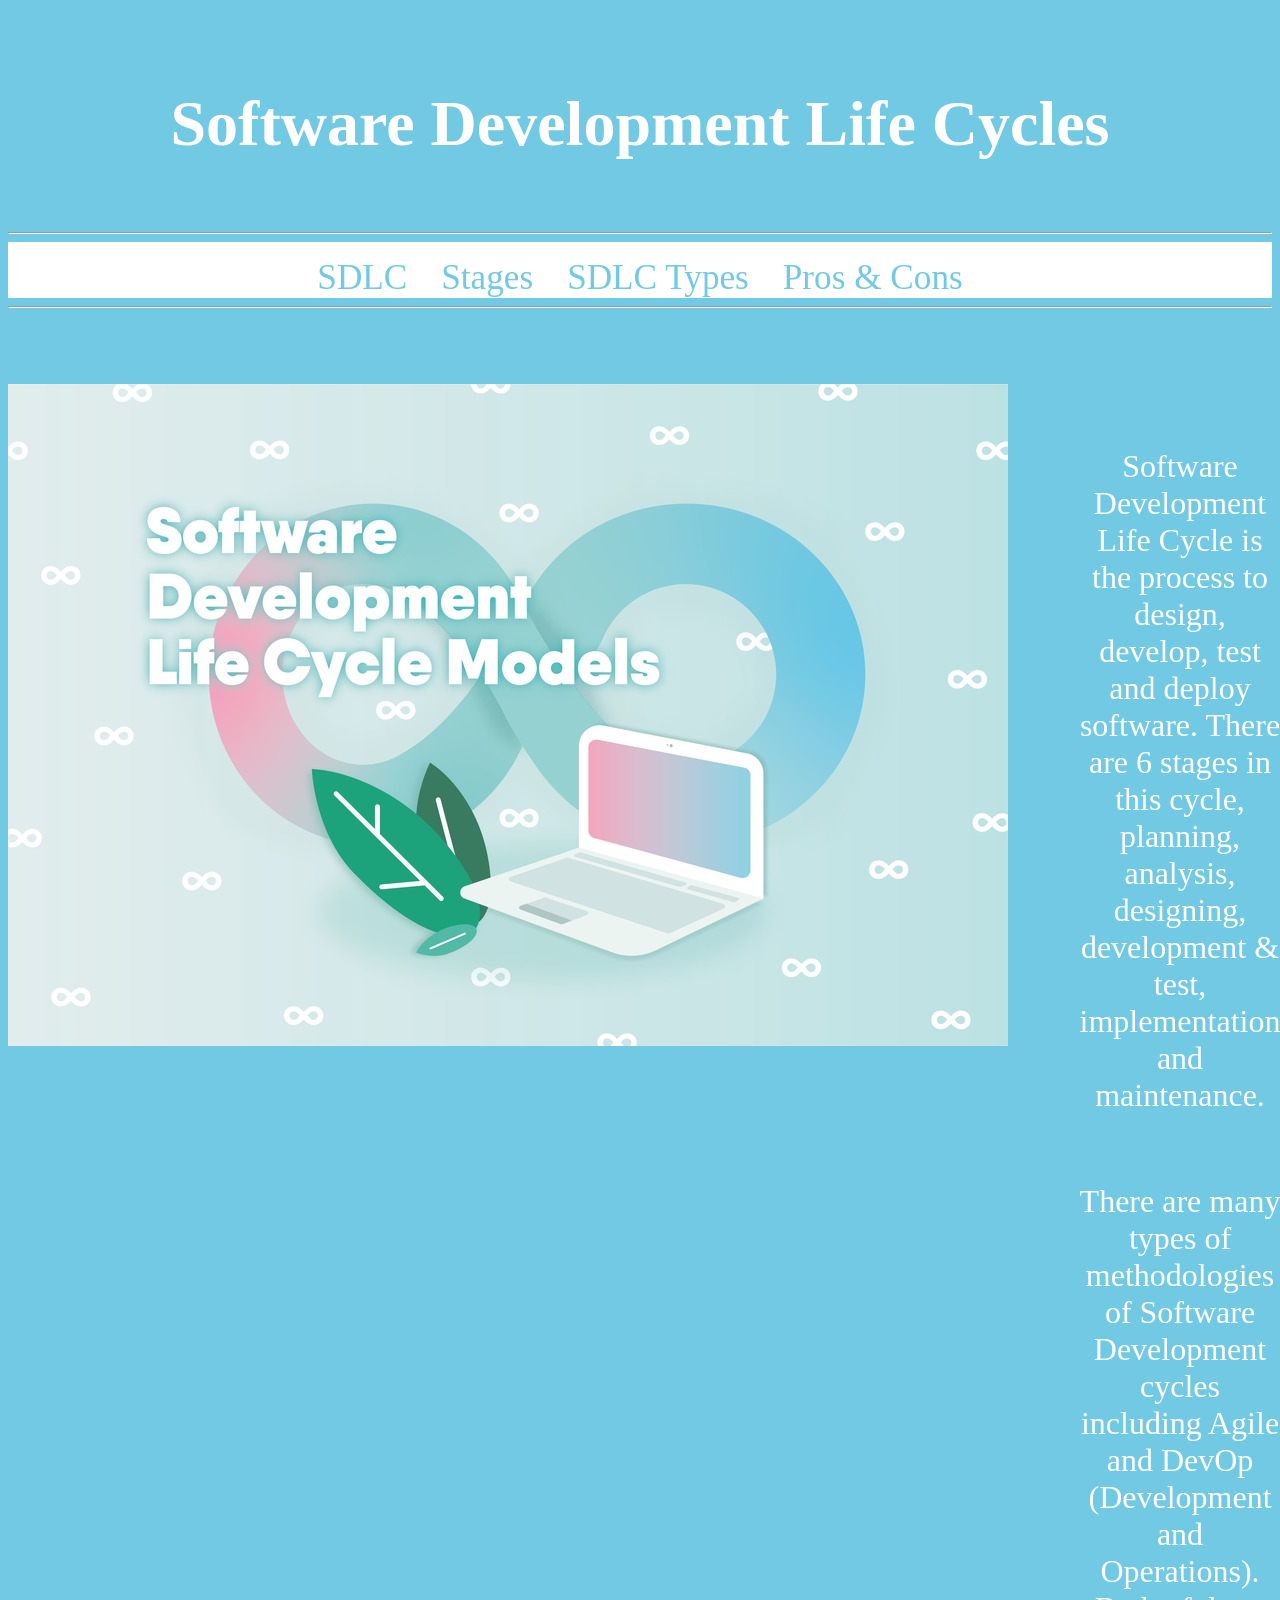
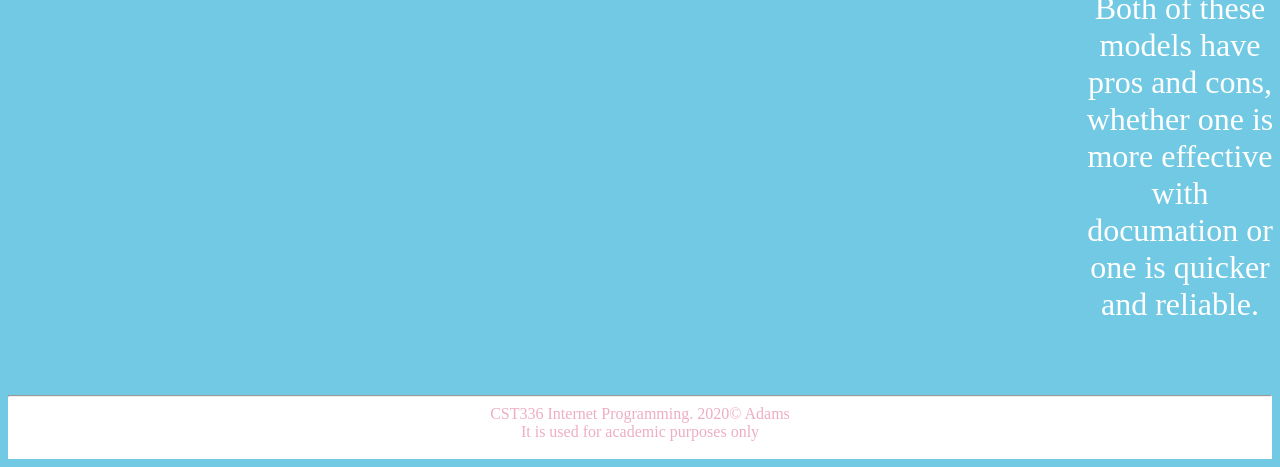
<file: index.html>
<!DOCTYPE html>
<html>
    <head>
        <meta charset="utf-8" />
        <title> Software Development Life Cycles </title>
        <link href="css/style.css" rel="stylesheet" type="text/css" />
    </head>
    <body>
        <div class=header>
            <header>
                <h1> Software Development Life Cycles </h1>
            </header>
        </div> 
        <hr>
        
        <div class=nav>
            <nav>
                <a href="index.html" id="home">SDLC</a>
                <a href="stages.html">Stages</a>
                <a href="types.html">SDLC Types</a>
                <a href="proscons.html">Pros & Cons</a>
            </nav>
        </div>
        <hr>
        <br /><br />
        
        <main>
            <figure>
                <img src="img/sdlc-models.jpg" alt="sdlc-models" />
            </figure>
            <br /><br />
            <section>
                <p> Software Development Life Cycle is the process to design, develop, test and deploy 
                software. There are 6 stages in this cycle, planning, analysis, designing, development 
                & test, implementation and maintenance. <br /> <br />
                <p/>
                
                <p>There are many types of methodologies of Software 
                Development cycles including Agile and DevOp (Development and Operations). Both of these 
                models have pros and cons, whether one is more effective with documation or one is 
                quicker and reliable.
                </p>
                
            </section>
        </main>

        <footer>
            <hr>
            
            CST336 Internet Programming. 2020&copy; Adams<br />
            It is used for academic purposes only <br /><br />
            
        </footer>
        <!-- closing footer -->
        
    </body>
    <!-- closing body -->

</html>
</file>
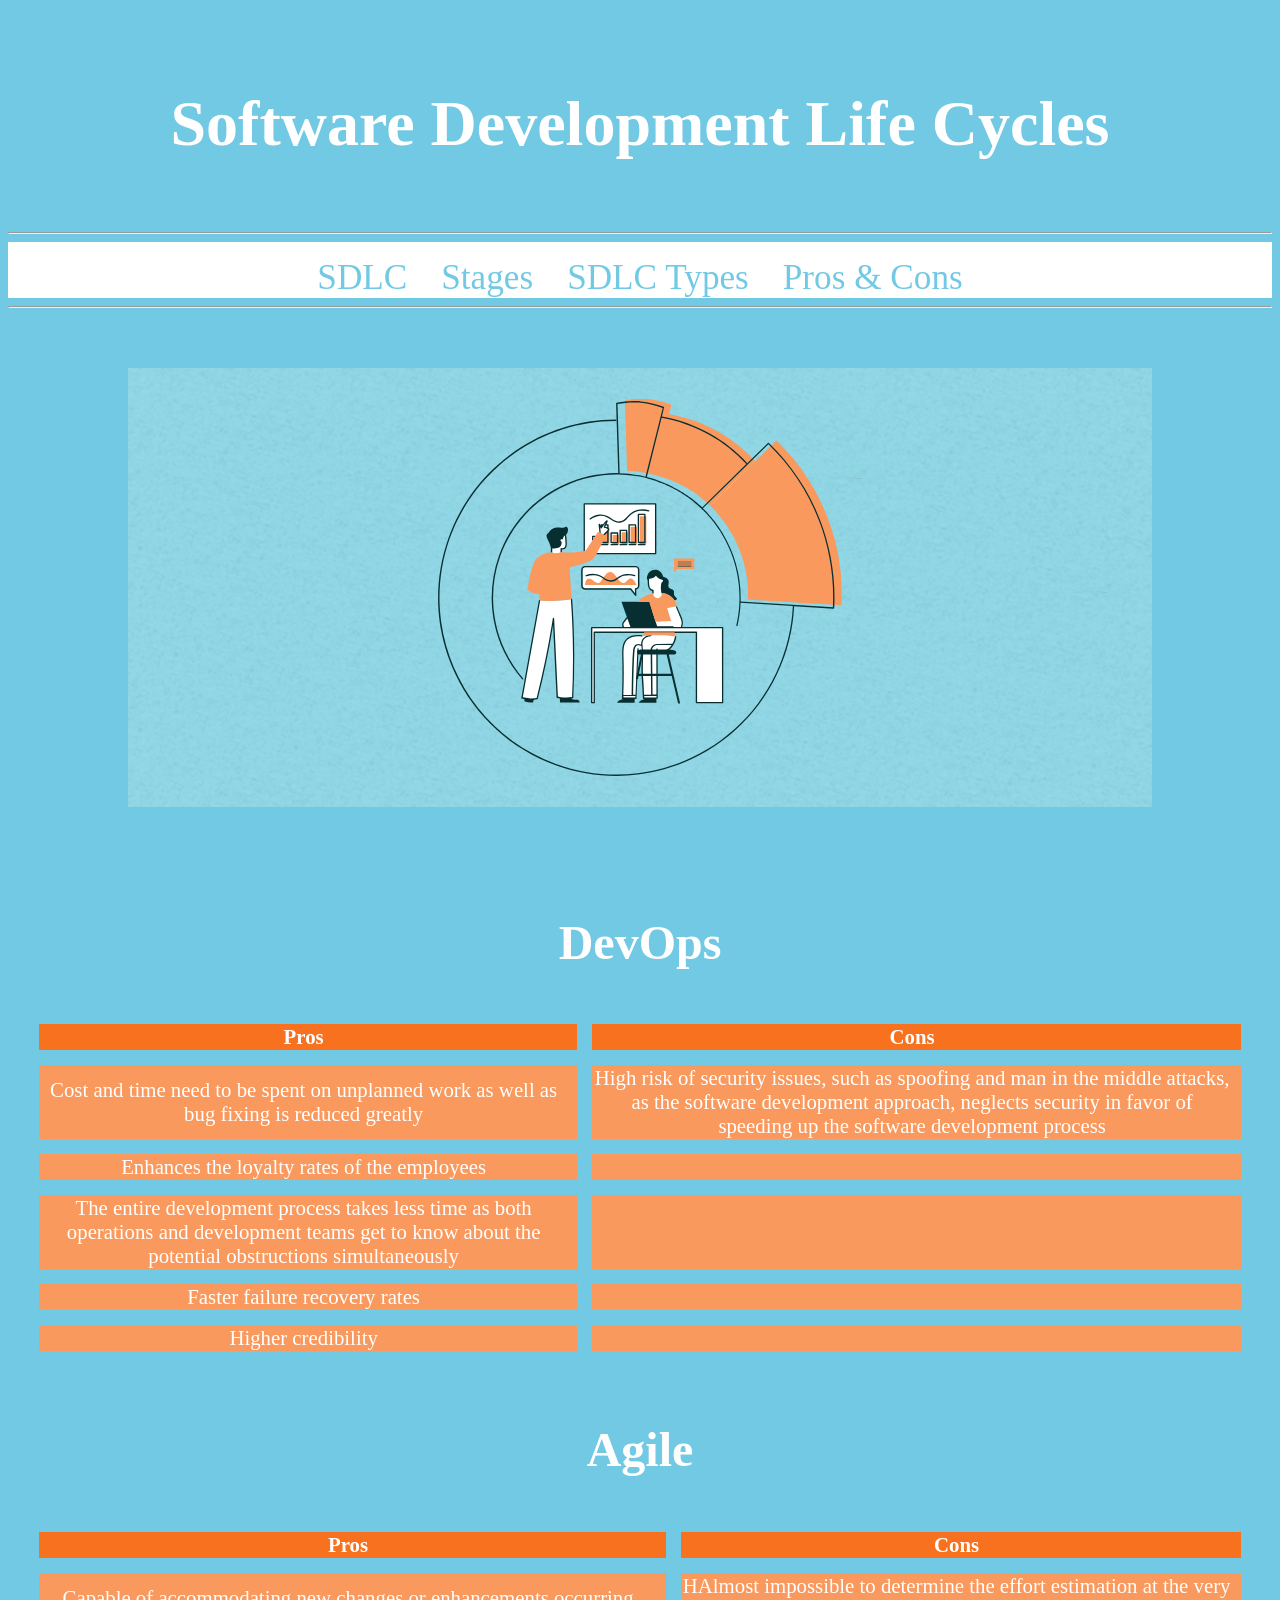
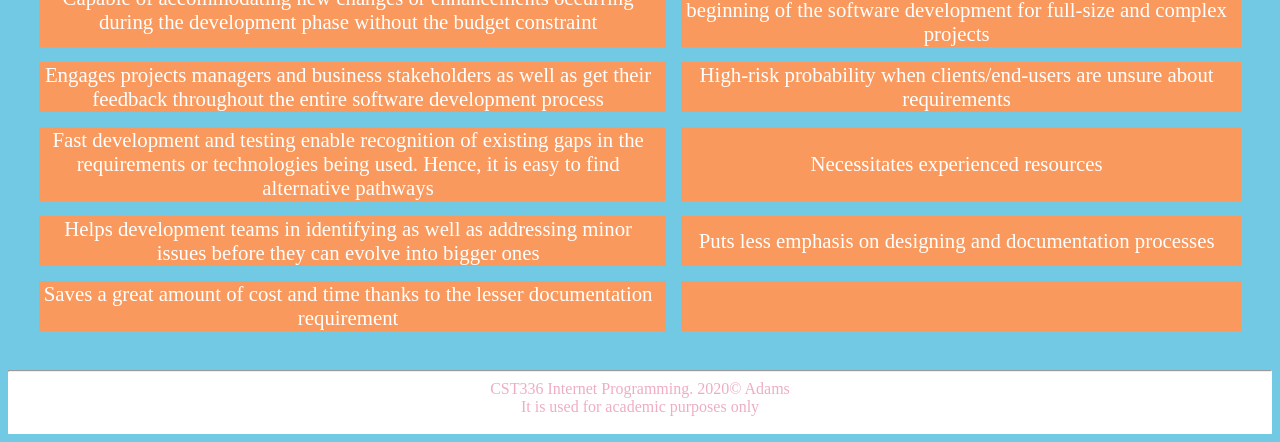
<file: proscons.html>
<!DOCTYPE html>
<html>
    <head>
        <meta charset="utf-8" />
        <title> Software Development Life Cycles </title>
        <link href="css/style.css" rel="stylesheet" type="text/css" />
    </head>
    <body>
        <div class=header>
            <header>
                <h1> Software Development Life Cycles </h1>
            </header>
        </div> 
        <hr>
        
        <div class=nav>
            <nav>
                <a href="index.html" id="home">SDLC</a>
                <a href="stages.html">Stages</a>
                <a href="types.html">SDLC Types</a>
                <a href="proscons.html">Pros & Cons</a>
            </nav>
        </div>
        <hr>
        <br /><br />
        <figure class=pic_header>
                <img src="img/software-development-life-cycle.png" alt="sdlc-models" />
            </figure>
        <section id=pro_section>
            <div>
            <!--<h1 style="font-size:3em" > DevOps</h1>-->
            <h1 style="font-size:3em" > DevOps</h1>
            <table>
                <tr id="table-header">
                    <td><strong>Pros</strong></td>
                    <td><strong>Cons</strong></td>
                </tr>
                <tr class="table-row">
                    <td>Cost and time need to be spent on unplanned work as well as bug fixing is reduced greatly</td>
                    <td>High risk of security issues, such as spoofing and man in the middle attacks, as the software development approach, neglects security in favor of speeding up the software development process</td>
                </tr>
                <tr class="table-row">
                    <td>Enhances the loyalty rates of the employees</td>
                    <td></td>
                </tr>
                <tr class="table-row">
                    <td>The entire development process takes less time as both operations and development teams get to know about the potential obstructions simultaneously</td>
                    <td></td>
                </tr>
                <tr class="table-row">
                    <td>Faster failure recovery rates</td>
                    <td></td>
                </tr>
                <tr class="table-row">
                    <td>Higher credibility</td>
                    <td></td>
                </tr>
            </table>
            </div>
            
            <div>
            <h1 style="font-size:3em"> Agile</h1>
            <!--<h1 style="font-size:3em"> Agile</h1>-->
            <table>
                <tr id="table-header">
                    <td><strong>Pros</strong></td>
                    <td><strong>Cons</strong></td>
                </tr>
                <tr class="table-row">
                    <td>Capable of accommodating new changes or enhancements occurring during the development phase without the budget constraint</td>
                    <td>HAlmost impossible to determine the effort estimation at the very beginning of the software development for full-size and complex projects</td>
                </tr>
                <tr class="table-row">
                    <td>Engages projects managers and business stakeholders as well as get their feedback throughout the entire software development process</td>
                    <td>High-risk probability when clients/end-users are unsure about requirements</td>
                </tr>
                <tr class="table-row">
                    <td>Fast development and testing enable recognition of existing gaps in the requirements or technologies being used. Hence, it is easy to find alternative pathways</td>
                    <td>Necessitates experienced resources</td>
                </tr>
                <tr class="table-row">
                    <td>Helps development teams in identifying as well as addressing minor issues before they can evolve into bigger ones</td>
                    <td>Puts less emphasis on designing and documentation processes</td>
                </tr>
                <tr class="table-row">
                    <td>Saves a great amount of cost and time thanks to the lesser documentation requirement</td>
                    <td></td>
                </tr>
            </table>
            </div>
        </section>

        <footer>
            <hr>
            
            CST336 Internet Programming. 2020&copy; Adams<br />
            It is used for academic purposes only <br /><br />
            
        </footer>
        <!-- closing footer -->
        
    </body>
    <!-- closing body -->

</html>
</file>
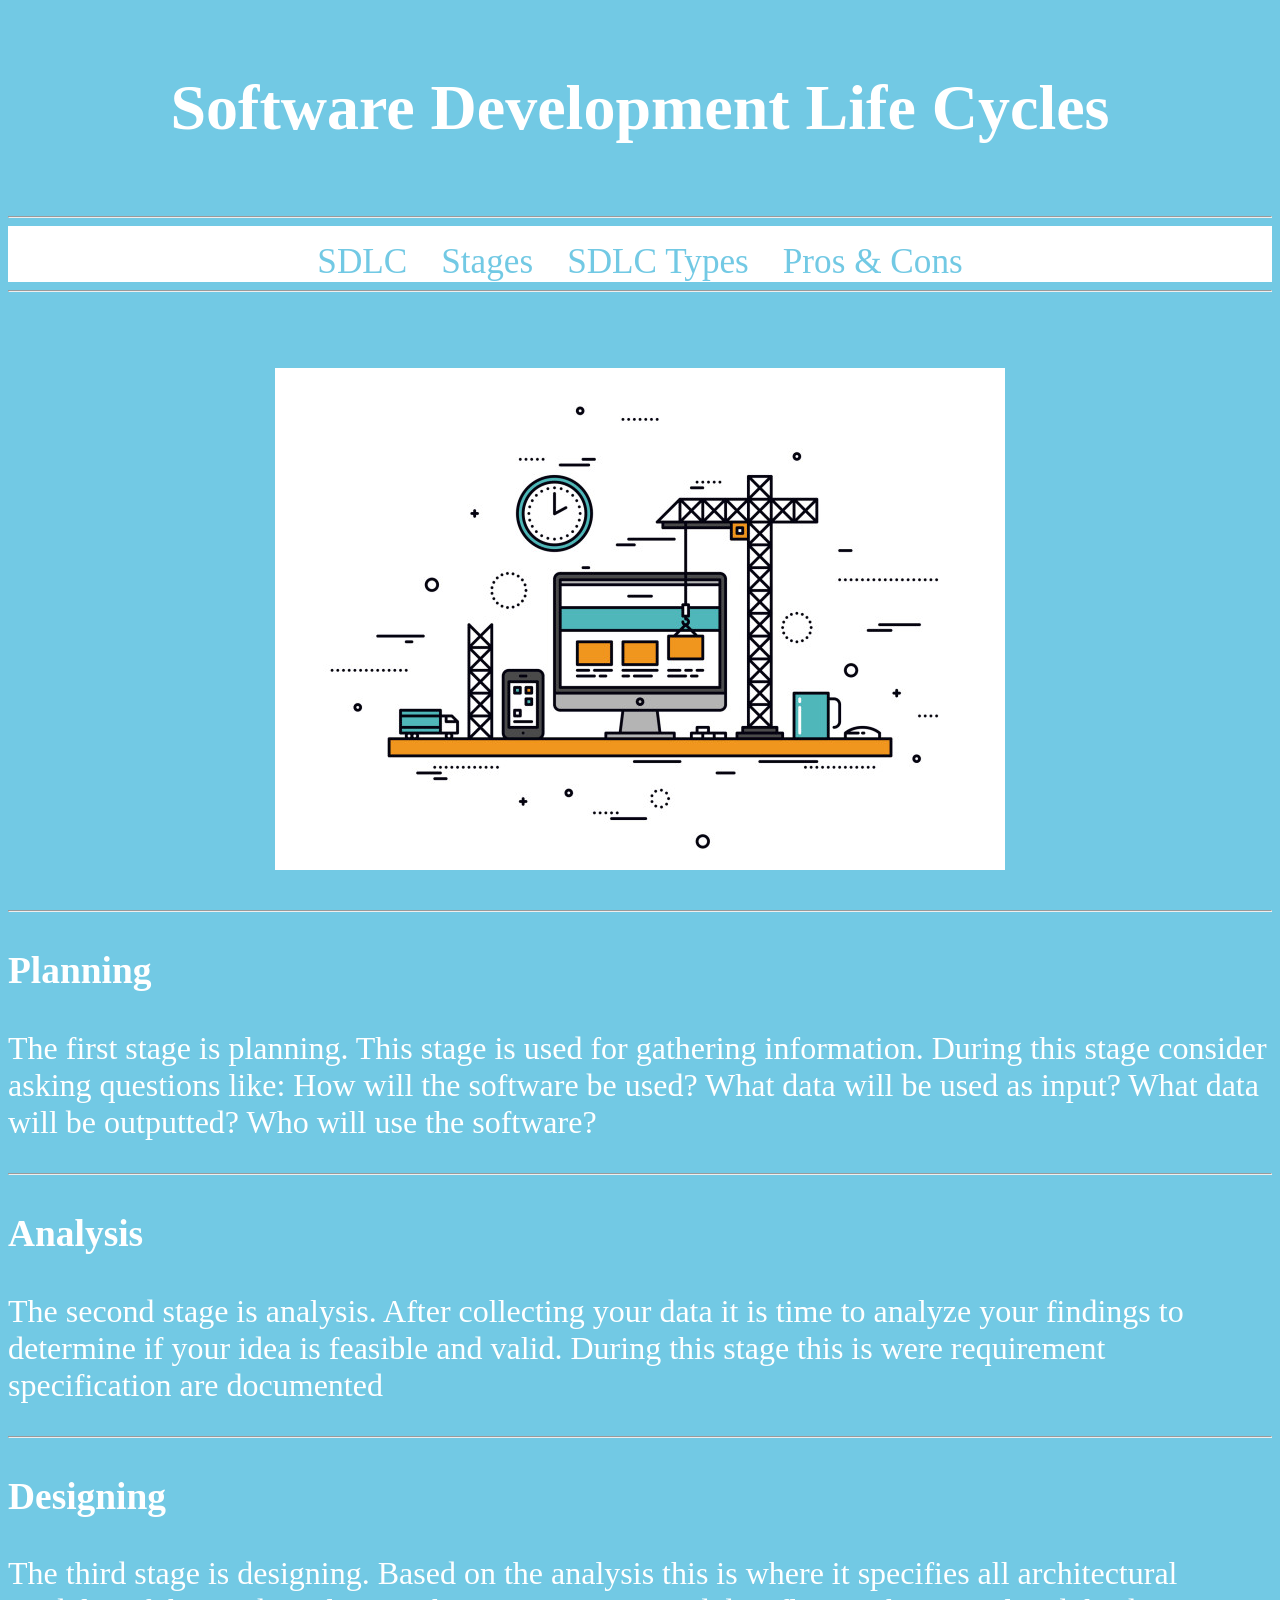
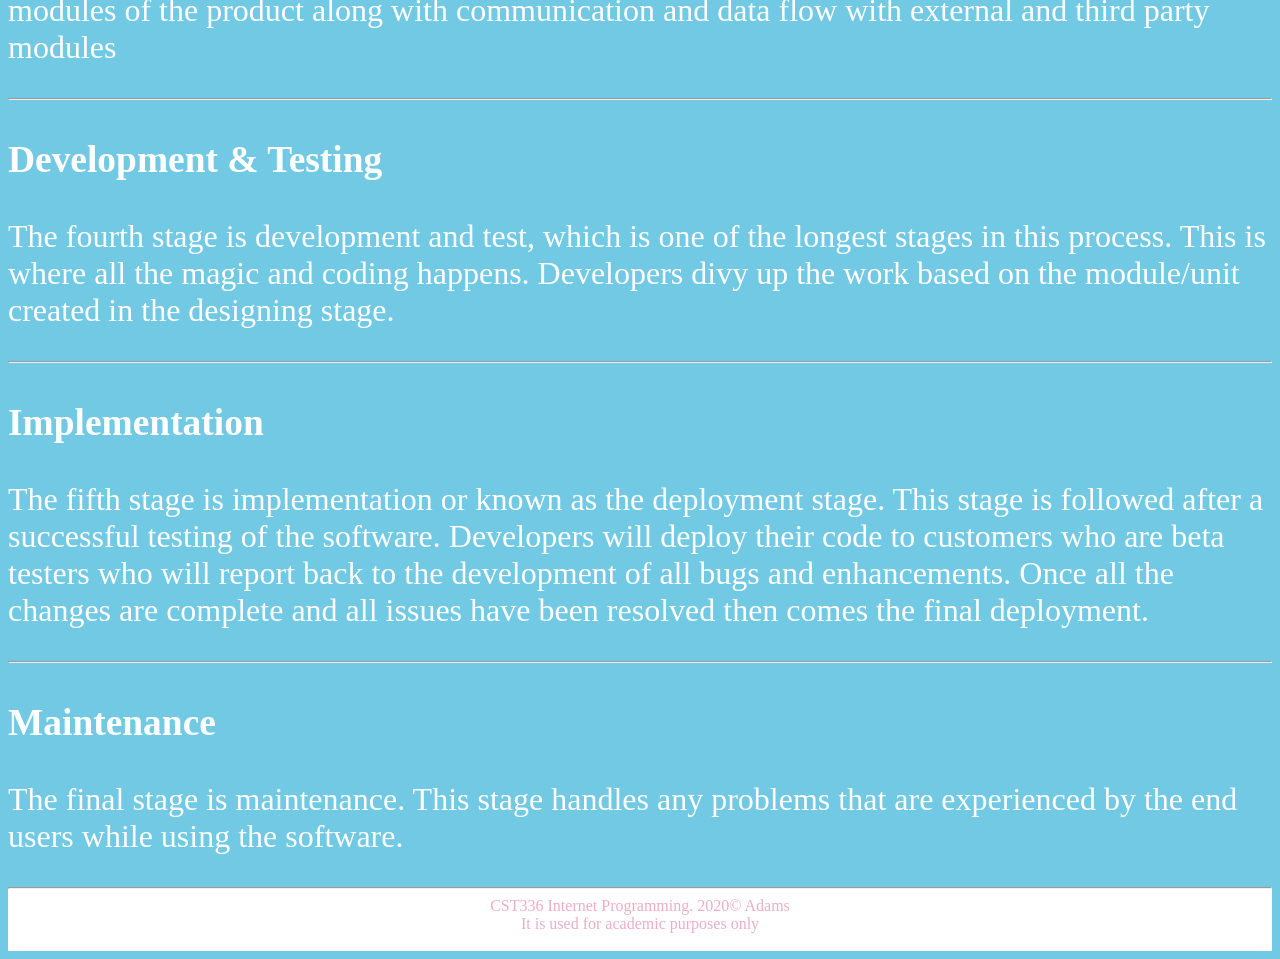
<file: stages.html>
<!DOCTYPE html>
<html>
    <head>
        <meta charset="utf-8" />
        <title> Software Development Life Cycles </title>
        <link href="css/style.css" rel="stylesheet" type="text/css" />
        <link href="https://fonts.googleapis.com/css2?family=Pacifico&display=swap" rel="stylesheet"> 
    </head>
    <body>
        <header>
            <h1> Software Development Life Cycles </h1>
        </header>
        <hr />
        <div class=nav>
            <nav>
                <a href="index.html" id="home">SDLC</a>
                <a href="stages.html">Stages</a>
                <a href="types.html">SDLC Types</a>
                <a href="proscons.html">Pros & Cons</a>
            </nav>
        </div>
        <hr>
        <br /><br />
        
        <sector id=stage_main>
            <figure class=pic_header>
                <img src="img/Benefits-of-using-project-management-software-in-construction-industry.jpg" alt="sdlc-models" />
            </figure>
            <hr>
            <article>
            <h3>Planning</h3>
            <p>The first stage is planning. This stage is used for gathering information. During this stage consider asking questions like:
            How will the software be used?
            What data will be used as input?
            What data will be outputted?
            Who will use the software?
            </p>
            </article>
            <hr>
            <article>
                <h3>Analysis</h3>
                <p> The second stage is analysis. After collecting your data it is time to analyze your findings to determine if your idea is feasible and valid. During this stage this is were requirement specification are documented</p>
            </article>
            <hr>
            <article>
                <h3>Designing</h3>
                <p>The third stage is designing. Based on the analysis this is where it specifies all architectural modules of the product along with communication and data flow with external and third party modules</p>
            </article>
            <hr>
            <article>
                <h3>Development & Testing</h3>
                <p>The fourth stage is development and test, which is one of the longest stages in this process. This is where all the magic and coding happens. Developers divy up the work based on the module/unit created in the designing stage.</p>
            </article>
            <hr>
            <article>
                <h3>Implementation</h3>
    
                <p>The fifth stage is implementation or known as the deployment stage. This stage is followed after a successful testing of the software. Developers will deploy their code to customers who are beta testers who will report back to the development of all bugs and enhancements. Once all the changes are complete and all issues have been resolved then comes the final deployment.</p>
            </article>
            <hr>
            <article>
                <h3>Maintenance</h3>
                <p>The final stage is maintenance. This stage handles any problems that are experienced by the end users while using the software.</p>
            </article>
        </sector>
        <footer>
            <hr>
            
            CST336 Internet Programming. 2020&copy; Adams<br />
            It is used for academic purposes only <br /><br />
            
        </footer>
        <!-- closing footer -->
        
    </body>
    <!-- closing body -->

</html>
</file>
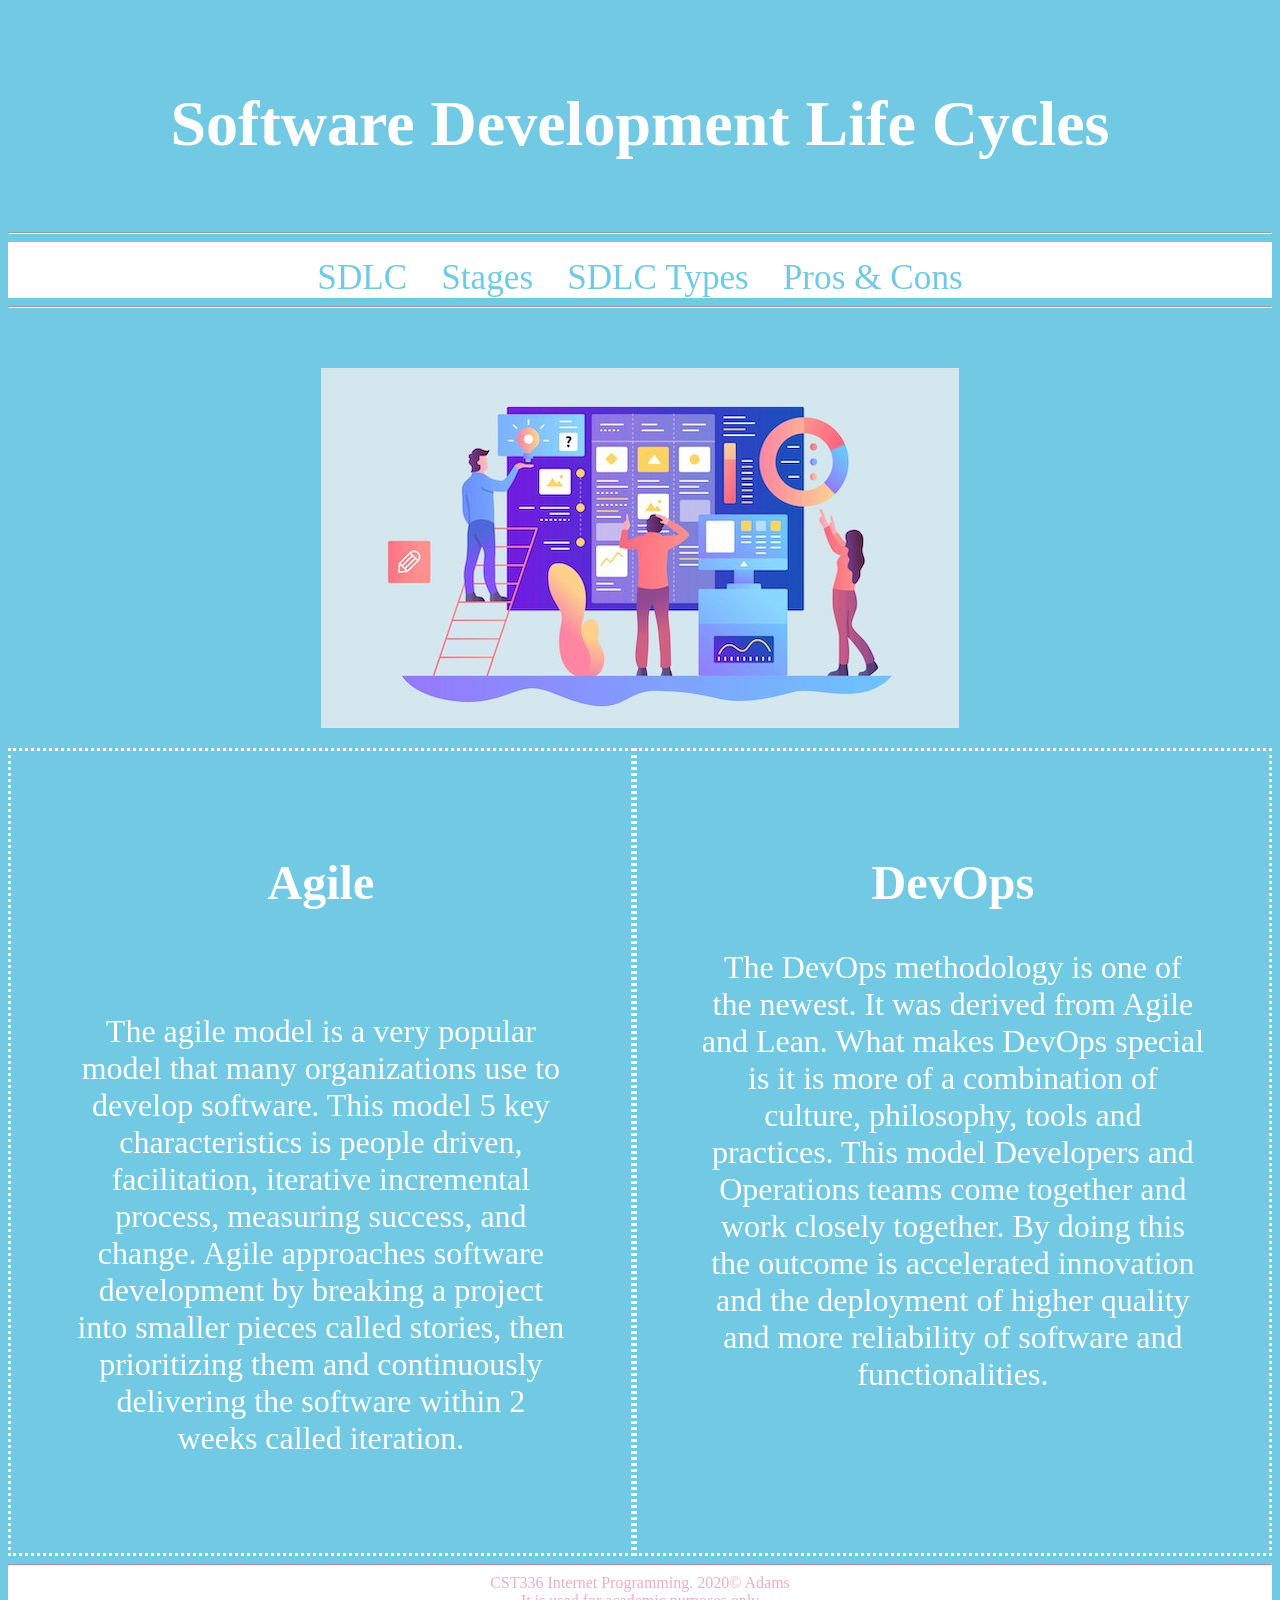
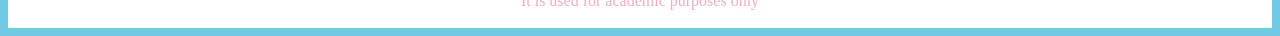
<file: types.html>
<!DOCTYPE html>
<html>
    <head>
        <meta charset="utf-8" />
        <title> Software Development Life Cycles </title>
        <link href="css/style.css" rel="stylesheet" type="text/css" />
    </head>
    <body>
        <div class=header>
            <header>
                <h1> Software Development Life Cycles </h1>
            </header>
        </div> 
        <hr>
        
        <div class=nav>
            <nav>
                <a href="index.html" id="home">SDLC</a>
                <a href="stages.html">Stages</a>
                <a href="types.html">SDLC Types</a>
                <a href="proscons.html">Pros & Cons</a>
            </nav>
        </div>
        <hr>
        <br /><br />
        
        <figure class=pic_header>
                <img src="img/best-project-management-platforms-featured-image-scaled-1.jpg" alt="sdlc-models" />
        </figure>
        <main>
            <div class=type_box>
                <h2>Agile</h2>
                <div> 
                    <p> The agile model is a very popular model that many organizations use to develop software. This model
                    5 key characteristics is people driven, facilitation, iterative incremental process, measuring success, and 
                    change. Agile approaches software development by breaking a project into smaller pieces called stories, then 
                    prioritizing them and continuously delivering the software within 2 weeks called iteration.</p>
                </div>
                    
            </div>

            <div class=type_box>
                <h2>DevOps</h2>
                <p>The DevOps methodology is one of the newest. It was derived from Agile and Lean. What makes DevOps special is it is more of a combination of culture, philosophy, tools and practices.
                This model Developers and Operations teams come together and work closely together. By doing this the outcome is accelerated innovation and the deployment of higher quality and more reliability 
                of software and functionalities.</p>
            </div>
        </main>

        <footer>
            <hr>
            
            CST336 Internet Programming. 2020&copy; Adams<br />
            It is used for academic purposes only <br /><br />
            
        </footer>
        <!-- closing footer -->
        
    </body>
    <!-- closing body -->

</html>
</file>
<file: css/style.css>
body {
    background-color: #72c9e4;
}

main {
    display: flex;
    justify-content: center;
    font-size: 2em;
    color: white;

}

header, main, nav, footer, section {
    text-align: center;
    font-family: 'Lobster', cursive;
    
}

nav a { /* links within "nav container" */
    padding: 15px;
    padding-top: 5em;
    padding-bottom: 4px;
    font-size: 2.2em;
    text-decoration: none; /*remove underlines*/
    color: #72c9e4;         /*by default, links are blue*/
}

nav a:hover { /*pseudo class*/
    border-bottom:2px #eeaec2 solid;
    font-size: 4em;
    transition: .8s; /*transition effect*/
    color: #eeaec2;
}

.nav{
    background-color: white;
}

header {
    padding: 20px;
    color: white;
    font-family: 'Lobster', cursive;
    font-size: 2em;
}

footer {
    background-color: white;
    color: #eeaec2;
}

div {
    padding-top: 1em;
}

section {
    padding: 1em;
    padding-top: 2em;
    color: white;
}

#stage_main {
    justify-content: center;
    font-size: 2em;
    color: white;
}

.type_box {
    padding: 2em;
    border-style: dotted;
}

.pic_header {
    text-align: center;
}

table {
    margin: 0px auto;
    border-collapse: separate;
    border-spacing: 15px;
}

td {
    padding-right: 10px;
    font-size: 1.3em;
}

td strong {
    color:  white;
}

#table-header {
    background-color: #F8711E;
}

.table-row {
    background-color: #fa995d;
}

.pro_section {
    display: flex;
    justify-content: center;
    font-size: 1em;
    color: white;

}
</file>
